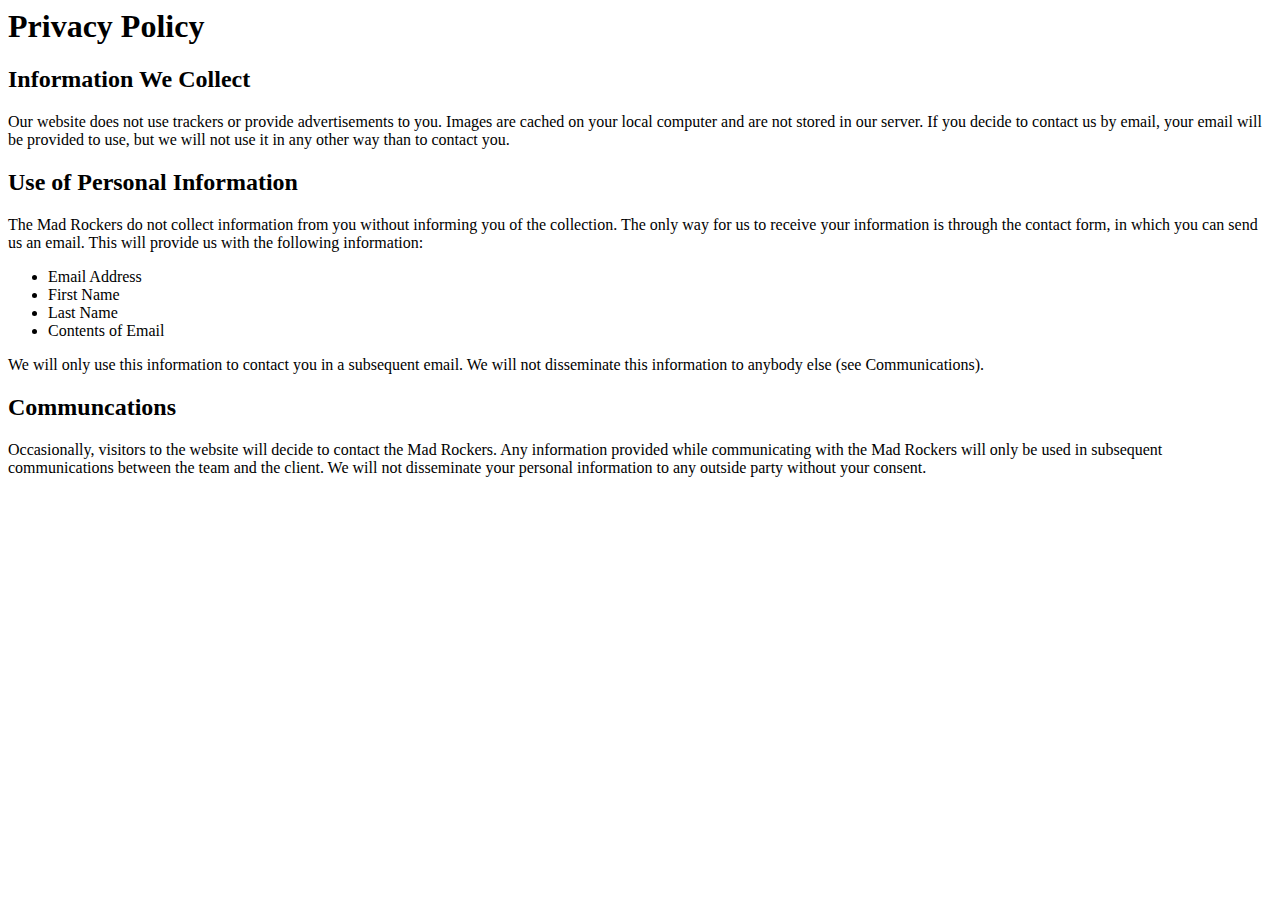
<file: privacy.html>
<!-- Privacy Policy --->

<html lang="en">
    <h1>Privacy Policy</h1>
    <h2>Information We Collect</h2>
    <p>Our website does not use trackers or provide advertisements
    to you. Images are cached on your local computer and are not stored in our server. If you decide to contact us by email, your email will be provided to use, but
    we will not use it in any other way than to contact you.
    </p>
    <h2>Use of Personal Information</h2>
    <p>The Mad Rockers do not collect information from you without informing you of the collection. The only way for us to receive your information is through the contact
    form, in which you can send us an email. This will provide us with the following information:
    <ul>
        <li>Email Address</li>
        <li>First Name</li>
        <li>Last Name</li>
        <li>Contents of Email</li>
    </ul>
    We will only use this information to contact you in a subsequent email. We will not disseminate this information to anybody else (see Communications).</p>
    <h2>Communcations</h2>
    <p>Occasionally, visitors to the website will decide to contact the Mad Rockers. Any information provided while communicating with the Mad Rockers will 
    only be used in subsequent communications between the team and the client. We will not disseminate your personal information to any outside party without your
    consent.
    </p>
</html>
</file>
